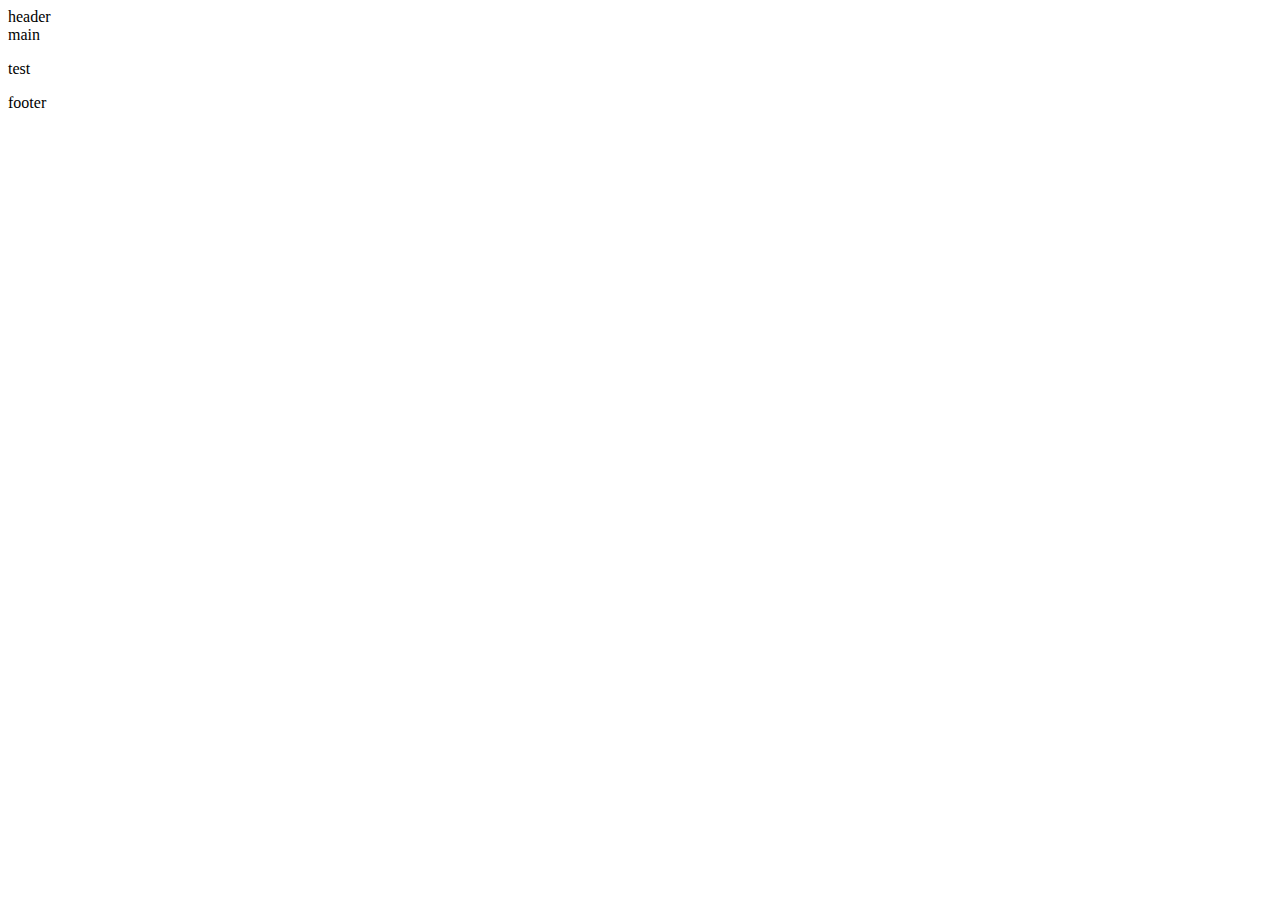
<file: index2.html>
<html lang="en">
<head>
    <meta charset="UTF-8">
    <title>testGitHubbbbb222222222</title>
    <link rel="stylesheet" href="style.css">
</head>
<body>
    <header>header</header>
    <main>main
        <div>
            <p>test</p>
        </div>
    </main>
    <footer>footer</footer>
</body>
</html>
</file>
<file: style.css>
style.css test
</file>
